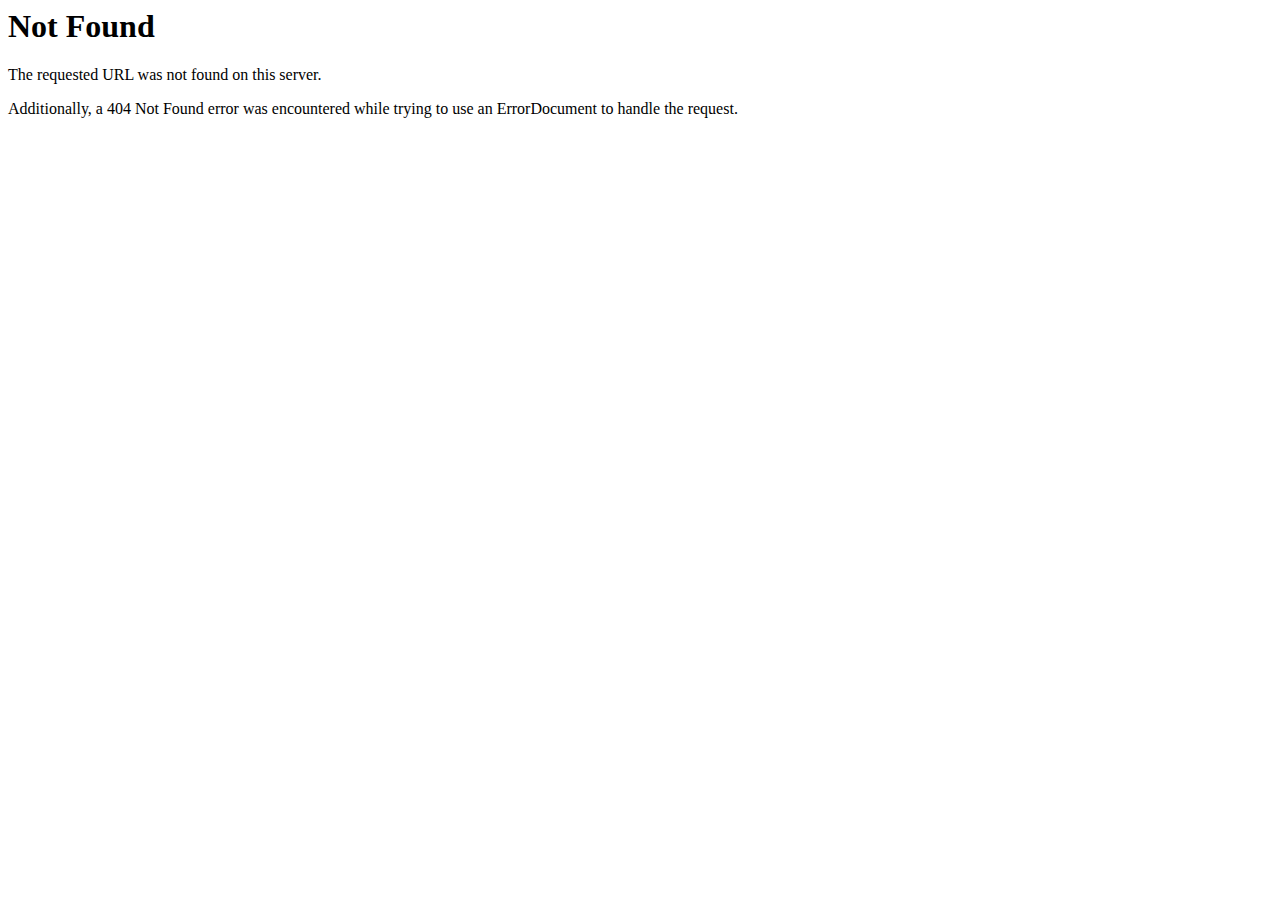
<file: static/assets/images/icons/checkbox.html>
<!DOCTYPE HTML PUBLIC "-//IETF//DTD HTML 2.0//EN">
<html><head>
<title>404 Not Found</title>
</head><body>
<h1>Not Found</h1>
<p>The requested URL was not found on this server.</p>
<p>Additionally, a 404 Not Found
error was encountered while trying to use an ErrorDocument to handle the request.</p>
</body></html>
</file>
